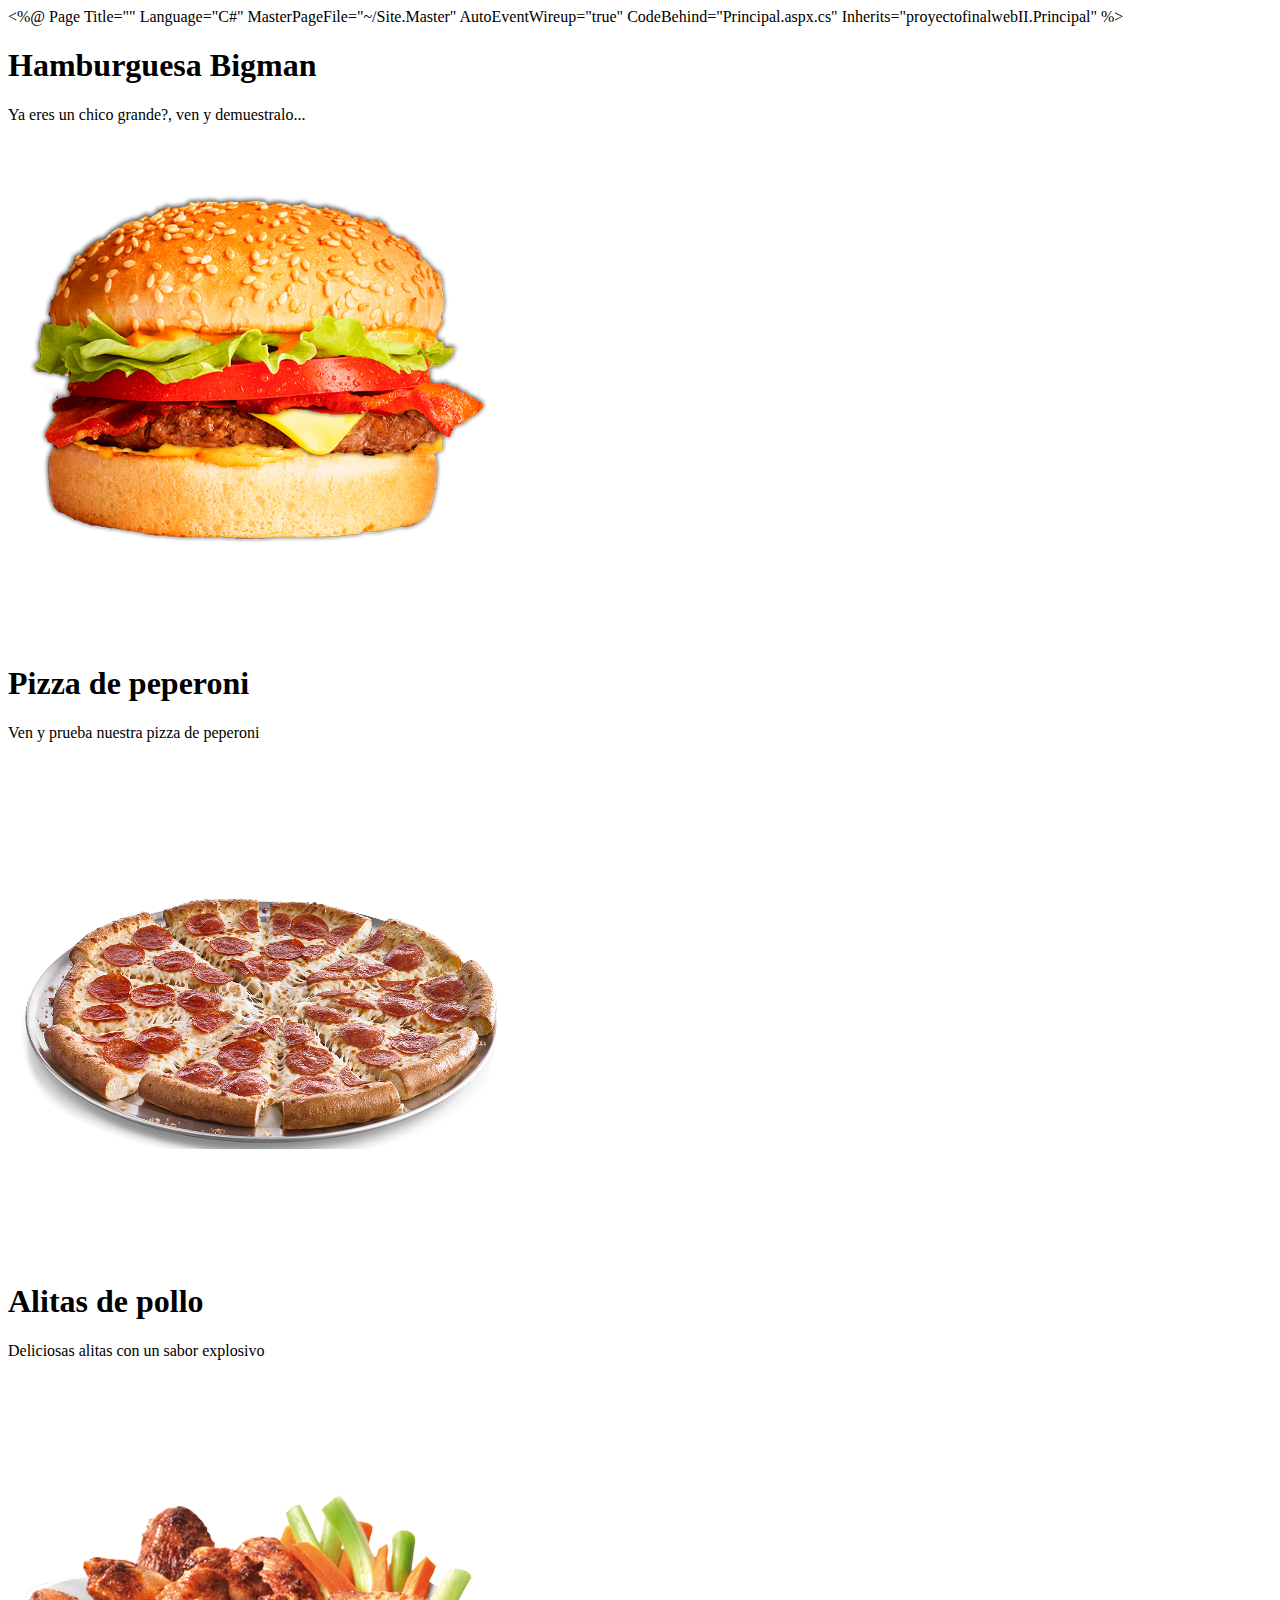
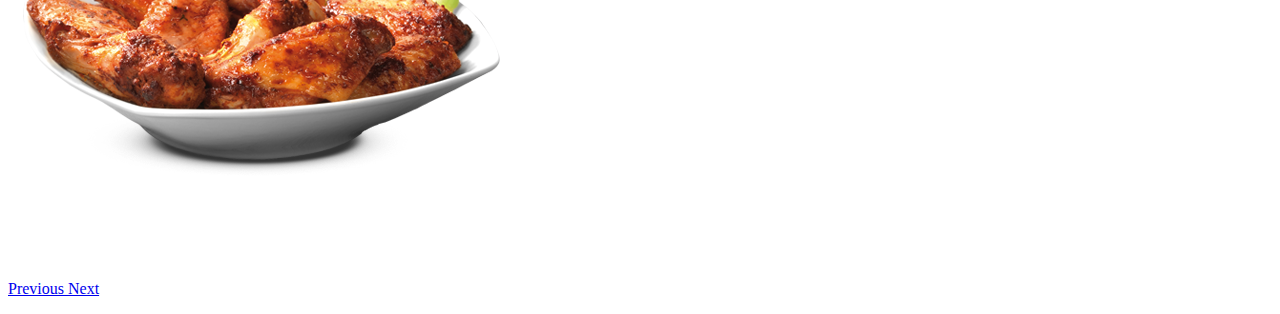
<file: index.html>
﻿<!DOCTYPE html>
<html>
<head>
    <meta />
    <title>
    </title>
</head>
<body>
    <form id="cont"></form>
    <script src="js/jquery.js"></script>
    <script>
        debugger;
        if (sessionStorage.getItem("indx") == "1" || sessionStorage.getItem("indx") == "2" || sessionStorage.getItem("indx") == "3") {
            $('#cont').load("Publico/Mostrar1.aspx");
        } else if (sessionStorage.getItem("indx") == "4") {
            $('#cont').load("Usuario/AgregarUsuario.aspx");
        } else if (sessionStorage.getItem("indx") == "5") {
            $('#cont').load("Usuario/Reportes.aspx");
        } else if (sessionStorage.getItem("indx") == "6") {
            $('#cont').load("Usuario/AgregarProducto.aspx");
        } else if (sessionStorage.getItem("indx") == "7") {
            $('#cont').load("Usuario/Ventas.aspx");
        } else if (sessionStorage.getItem("indx") == "8") {
            $('#cont').load("Publico/Login.aspx");
        }else {
            $('#cont').load("Publico/Principal.aspx");
        }
    </script>
</body>
</html>
</file>
